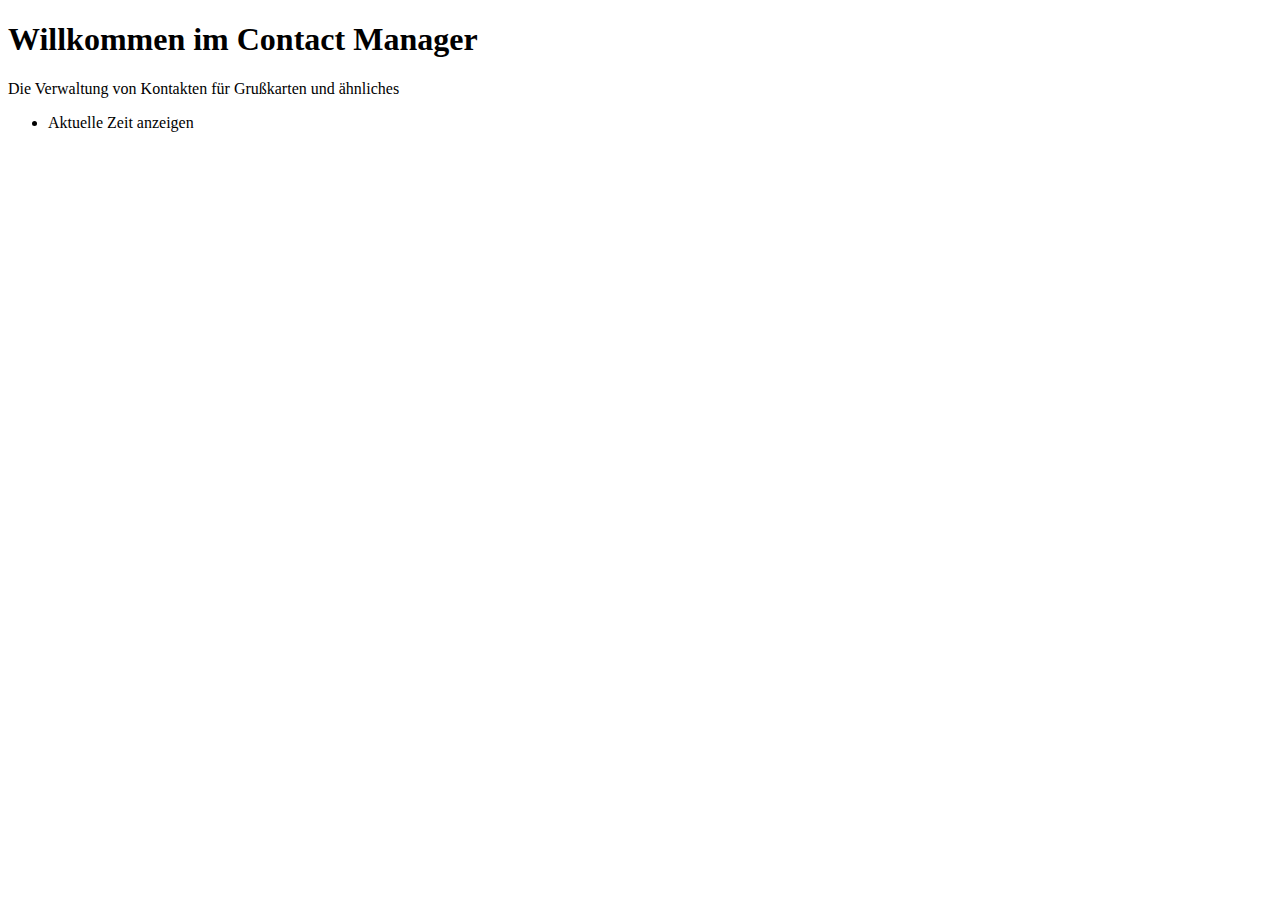
<file: src/main/resources/templates/index.html>
<!DOCTYPE html>
<html xmlns:th="http://www.thymeleaf.org">
<head>
    <meta charset="UTF-8">
    <meta name="viewport" content="width=device-width, initial-scale=1.0">
    <title>Contact Manager</title>
    <link rel="stylesheet" th:href="@{/css/styles.css}">
</head>
<body>
    <th:block th:replace="~{fragments/header :: header('email')}"></th:block>

    <main>
        <h1>Willkommen im Contact Manager</h1>
        <p>Die Verwaltung von Kontakten für Grußkarten und ähnliches</p>

        <nav>
            <ul>
                <li><a th:href="@{/time}">Aktuelle Zeit anzeigen</a></li>
            </ul>
        </nav>
    </main>

    <script th:src="@{/js/app.js}"></script>
</body>
</html>
</file>
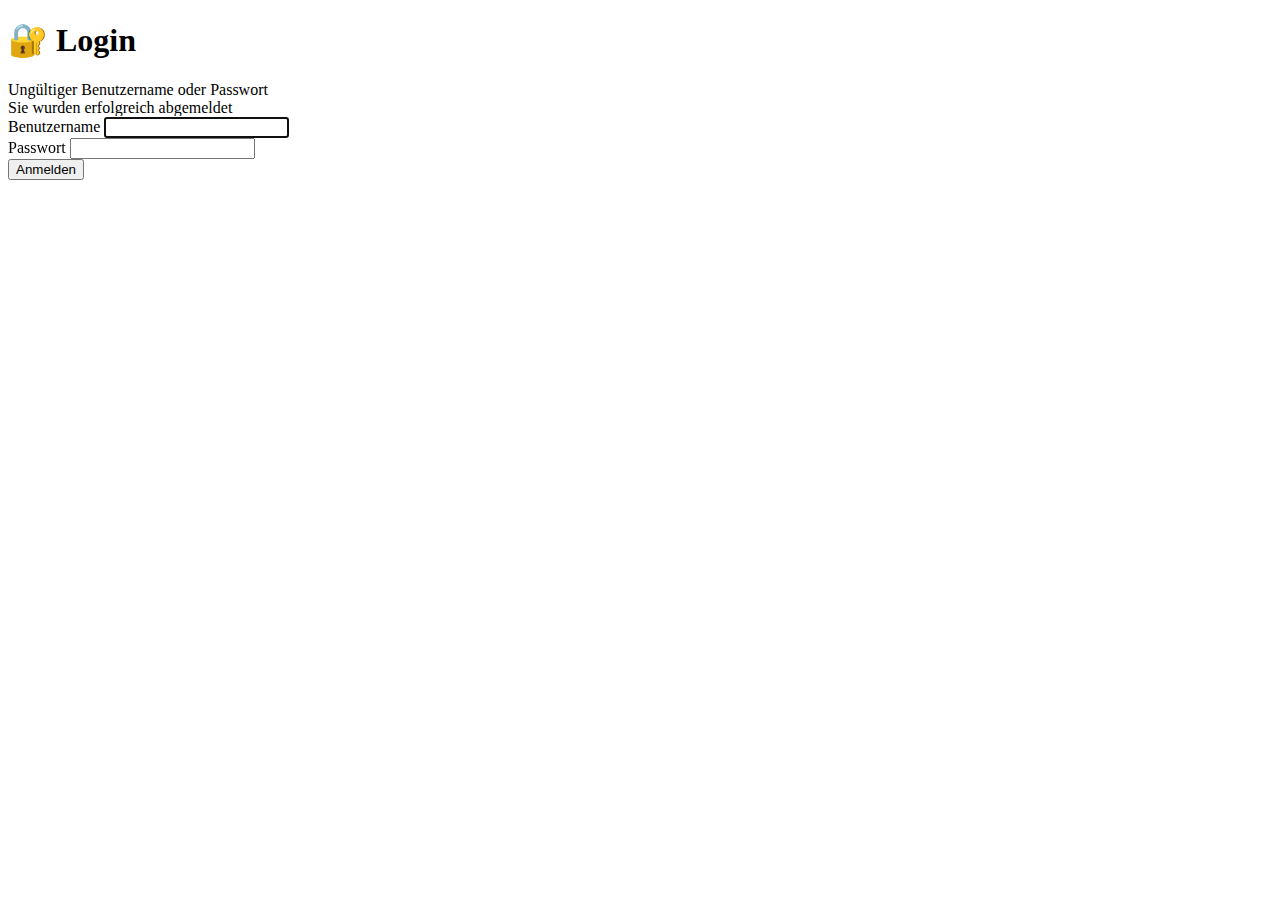
<file: src/main/resources/templates/login.html>
<!-- src/main/resources/templates/login.html -->
<!doctype html>
<html lang="de" xmlns:th="http://www.thymeleaf.org">
<head>
  <meta charset="utf-8">
  <title>Login - EML Viewer</title>
  <meta name="viewport" content="width=device-width, initial-scale=1">
  <link rel="stylesheet" th:href="@{/css/styles.css}">
</head>
<body>
  <div class="login-card">
    <h1>🔐 Login</h1>

    <div th:if="${param.error}" class="error">
      Ungültiger Benutzername oder Passwort
    </div>

    <div th:if="${param.logout}" class="logout-message">
      Sie wurden erfolgreich abgemeldet
    </div>

    <form th:action="@{/login}" method="post">
      <div>
        <label for="username">Benutzername</label>
        <input type="text" id="username" name="username" required autofocus>
      </div>

      <div>
        <label for="password">Passwort</label>
        <input type="password" id="password" name="password" required>
      </div>

      <input type="hidden" th:name="${_csrf.parameterName}" th:value="${_csrf.token}">

      <button type="submit">Anmelden</button>
    </form>
  </div>
</body>
</html>
</file>
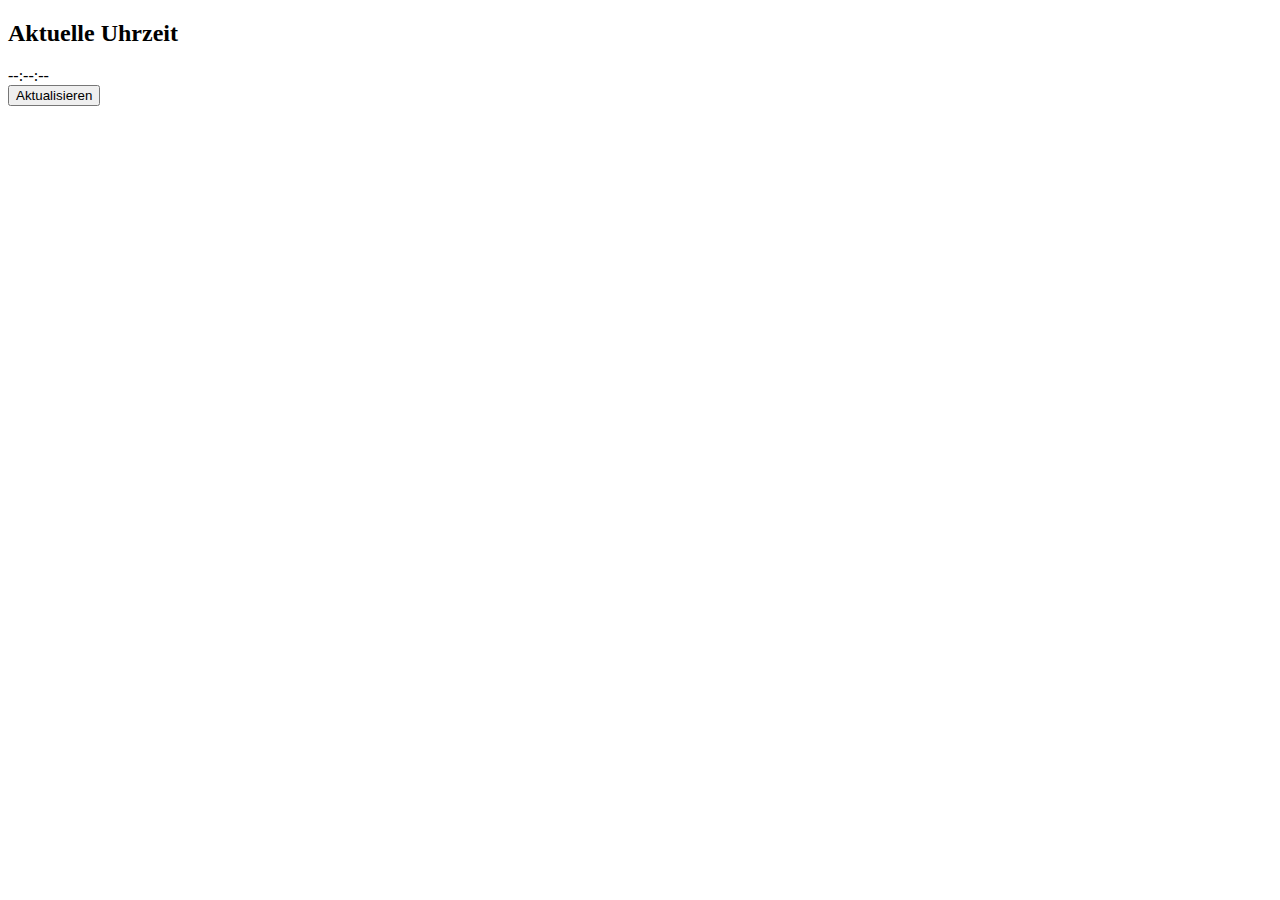
<file: src/main/resources/templates/time.html>
<!DOCTYPE html>
<html xmlns:th="http://www.thymeleaf.org">
<head>
    <meta charset="UTF-8">
    <meta name="viewport" content="width=device-width, initial-scale=1.0">
    <title>Aktuelle Uhrzeit</title>
    <link rel="stylesheet" th:href="@{/css/styles.css}">
    <script th:src="@{/js/app.js}" defer></script>
</head>
<body>
    <!-- Header Navigation -->
    <th:block th:replace="~{fragments/header :: header('time')}"></th:block>

    <div class="container center">
        <div class="time-container">
            <h2>Aktuelle Uhrzeit</h2>
            <div class="time-display" th:text="${currentTime}">--:--:--</div>
            <button class="refresh-button">Aktualisieren</button>
        </div>
    </div>
</body>
</html>
</file>
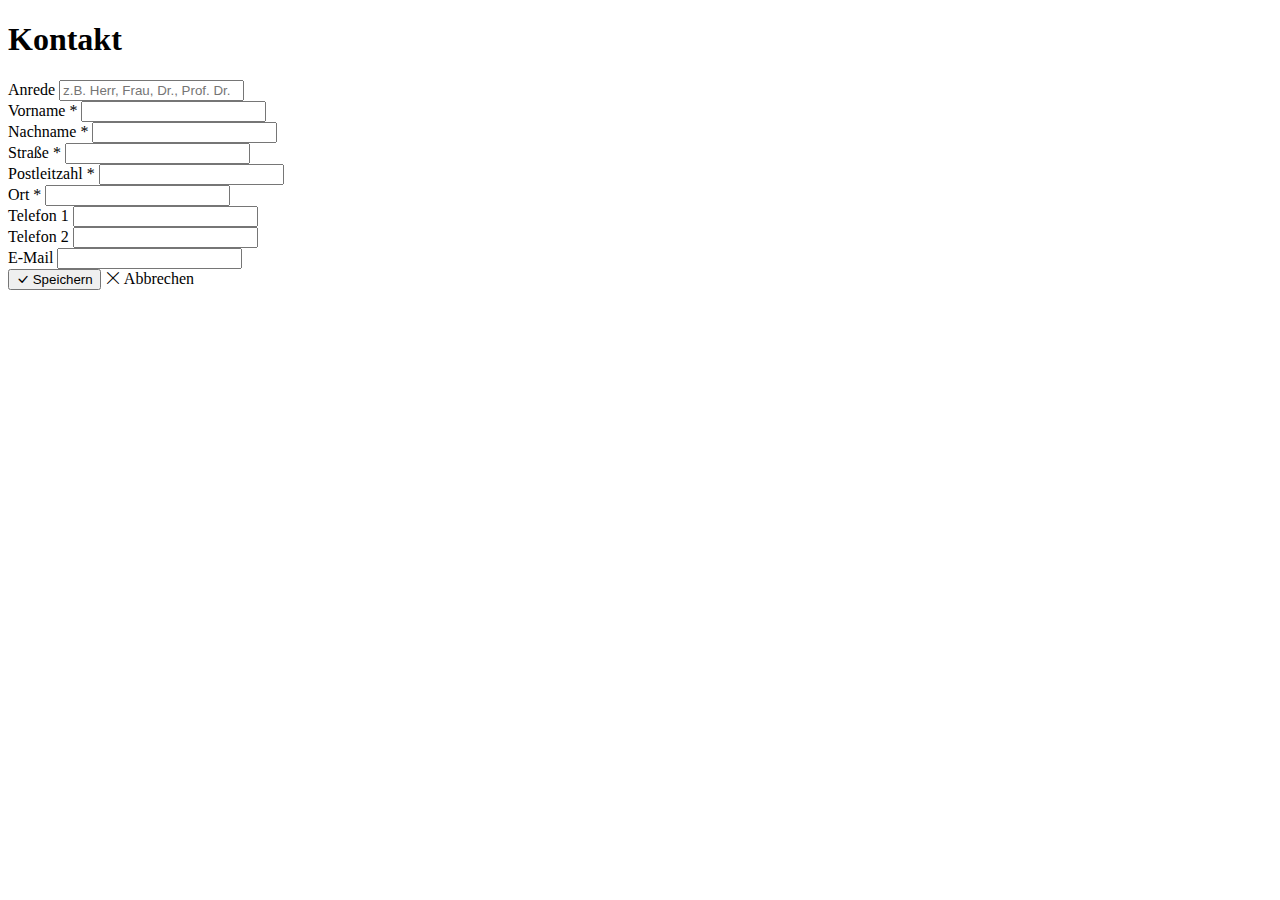
<file: src/main/resources/templates/contacts/form.html>
<!DOCTYPE html>
<html xmlns:th="http://www.thymeleaf.org">
<head>
    <meta charset="UTF-8">
    <meta name="viewport" content="width=device-width, initial-scale=1.0">
    <title th:text="${isEdit ? 'Kontakt bearbeiten' : 'Neuer Kontakt'} + ' - Contact Manager'">
        Contact Manager
    </title>
    <link rel="stylesheet" href="https://cdn.jsdelivr.net/npm/bootstrap-icons@1.11.3/font/bootstrap-icons.min.css">
    <link rel="stylesheet" th:href="@{/css/styles.css}">
</head>
<body>
    <th:block th:replace="~{fragments/header :: header('contacts')}"></th:block>

    <main class="container">
        <h1 th:text="${isEdit ? 'Kontakt bearbeiten' : 'Neuer Kontakt'}">Kontakt</h1>

        <!-- Error Message -->
        <div th:if="${errorMessage}" class="alert alert-error">
            <p th:text="${errorMessage}"></p>
        </div>

        <!-- Form -->
        <form method="post"
              th:action="${isEdit ? '/contacts/' + contact.id : '/contacts'}"
              th:object="${contact}"
              class="contact-form">

            <!-- CSRF Token -->
            <input type="hidden" th:name="${_csrf.parameterName}" th:value="${_csrf.token}">

            <!-- Anrede -->
            <div class="form-group">
                <label for="anrede">Anrede</label>
                <input type="text"
                       id="anrede"
                       th:field="*{anrede}"
                       class="form-control"
                       th:classappend="${#fields.hasErrors('anrede')} ? 'error-input' : ''"
                       maxlength="100"
                       placeholder="z.B. Herr, Frau, Dr., Prof. Dr.">
                <span th:if="${#fields.hasErrors('anrede')}"
                      th:errors="*{anrede}"
                      class="error"></span>
            </div>

            <!-- Vorname -->
            <div class="form-group">
                <label for="vorname">Vorname <span class="required">*</span></label>
                <input type="text"
                       id="vorname"
                       th:field="*{vorname}"
                       class="form-control"
                       th:classappend="${#fields.hasErrors('vorname')} ? 'error-input' : ''"
                       maxlength="100"
                       required>
                <span th:if="${#fields.hasErrors('vorname')}"
                      th:errors="*{vorname}"
                      class="error"></span>
            </div>

            <!-- Nachname -->
            <div class="form-group">
                <label for="nachname">Nachname <span class="required">*</span></label>
                <input type="text"
                       id="nachname"
                       th:field="*{nachname}"
                       class="form-control"
                       th:classappend="${#fields.hasErrors('nachname')} ? 'error-input' : ''"
                       maxlength="100"
                       required>
                <span th:if="${#fields.hasErrors('nachname')}"
                      th:errors="*{nachname}"
                      class="error"></span>
            </div>

            <!-- Straße -->
            <div class="form-group">
                <label for="strasse">Straße <span class="required">*</span></label>
                <input type="text"
                       id="strasse"
                       th:field="*{strasse}"
                       class="form-control"
                       th:classappend="${#fields.hasErrors('strasse')} ? 'error-input' : ''"
                       maxlength="200"
                       required>
                <span th:if="${#fields.hasErrors('strasse')}"
                      th:errors="*{strasse}"
                      class="error"></span>
            </div>

            <!-- Postleitzahl -->
            <div class="form-group">
                <label for="postleitzahl">Postleitzahl <span class="required">*</span></label>
                <input type="text"
                       id="postleitzahl"
                       th:field="*{postleitzahl}"
                       class="form-control"
                       th:classappend="${#fields.hasErrors('postleitzahl')} ? 'error-input' : ''"
                       maxlength="10"
                       required>
                <span th:if="${#fields.hasErrors('postleitzahl')}"
                      th:errors="*{postleitzahl}"
                      class="error"></span>
            </div>

            <!-- Ort -->
            <div class="form-group">
                <label for="ort">Ort <span class="required">*</span></label>
                <input type="text"
                       id="ort"
                       th:field="*{ort}"
                       class="form-control"
                       th:classappend="${#fields.hasErrors('ort')} ? 'error-input' : ''"
                       maxlength="100"
                       required>
                <span th:if="${#fields.hasErrors('ort')}"
                      th:errors="*{ort}"
                      class="error"></span>
            </div>

            <!-- Telefon1 -->
            <div class="form-group">
                <label for="telefon1">Telefon 1</label>
                <input type="tel"
                       id="telefon1"
                       th:field="*{telefon1}"
                       class="form-control"
                       th:classappend="${#fields.hasErrors('telefon1')} ? 'error-input' : ''"
                       maxlength="30">
                <span th:if="${#fields.hasErrors('telefon1')}"
                      th:errors="*{telefon1}"
                      class="error"></span>
            </div>

            <!-- Telefon2 -->
            <div class="form-group">
                <label for="telefon2">Telefon 2</label>
                <input type="tel"
                       id="telefon2"
                       th:field="*{telefon2}"
                       class="form-control"
                       th:classappend="${#fields.hasErrors('telefon2')} ? 'error-input' : ''"
                       maxlength="30">
                <span th:if="${#fields.hasErrors('telefon2')}"
                      th:errors="*{telefon2}"
                      class="error"></span>
            </div>

            <!-- E-Mail -->
            <div class="form-group">
                <label for="email">E-Mail</label>
                <input type="email"
                       id="email"
                       th:field="*{email}"
                       class="form-control"
                       th:classappend="${#fields.hasErrors('email')} ? 'error-input' : ''"
                       maxlength="255">
                <span th:if="${#fields.hasErrors('email')}"
                      th:errors="*{email}"
                      class="error"></span>
            </div>

            <!-- Buttons -->
            <div class="form-actions">
                <button type="submit" class="btn btn-primary" th:title="${isEdit ? 'Aktualisieren' : 'Erstellen'}">
                    <i class="bi bi-check-lg"></i>
                    <span th:text="${isEdit ? 'Aktualisieren' : 'Erstellen'}">Speichern</span>
                </button>
                <a th:href="@{/contacts}" class="btn btn-secondary" title="Abbrechen">
                    <i class="bi bi-x-lg"></i>
                    Abbrechen
                </a>
            </div>
        </form>
    </main>

    <script th:src="@{/js/app.js}"></script>
</body>
</html>
</file>
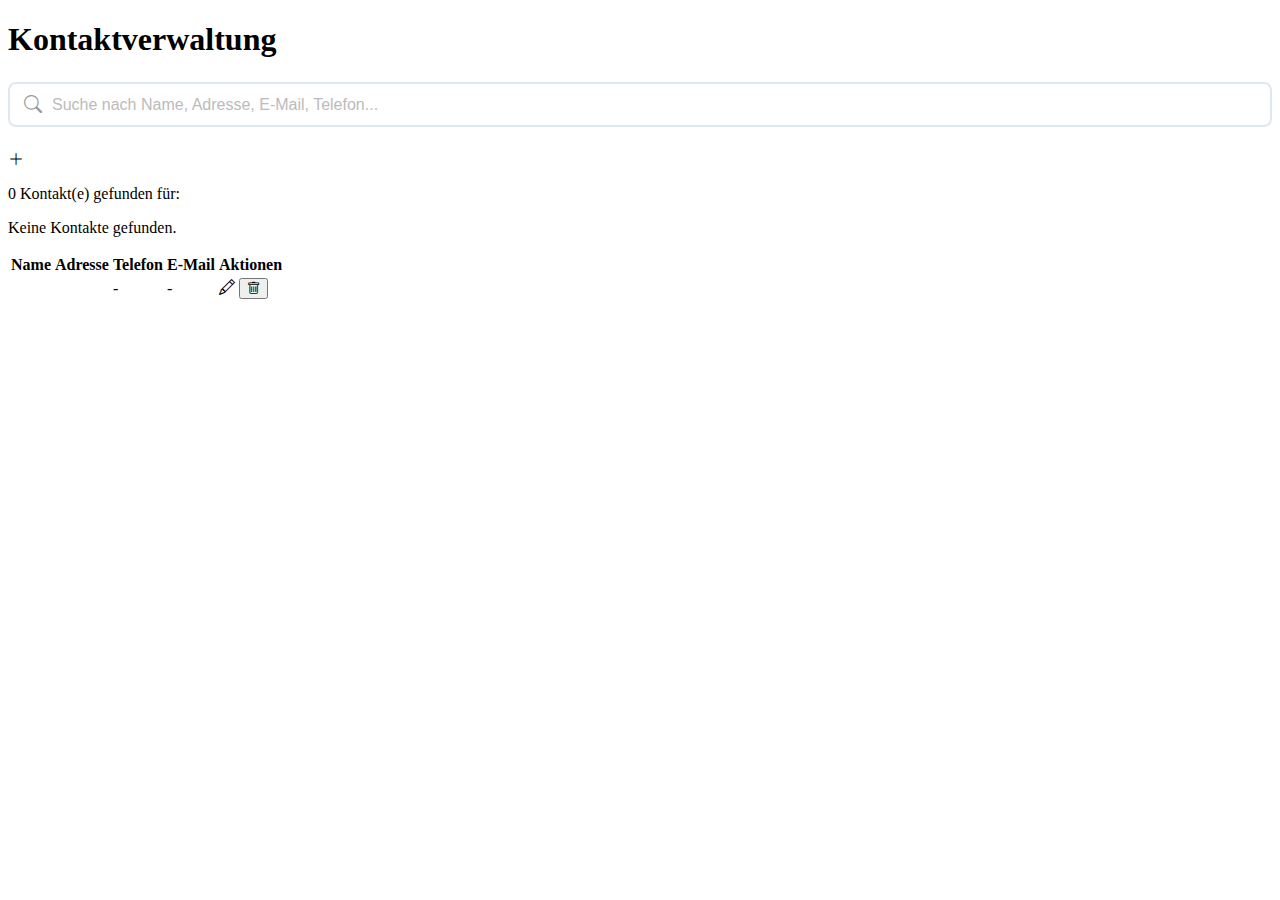
<file: src/main/resources/templates/contacts/list.html>
<!DOCTYPE html>
<html xmlns:th="http://www.thymeleaf.org">
<head>
    <meta charset="UTF-8">
    <meta name="viewport" content="width=device-width, initial-scale=1.0">
    <title>Kontakte - Sommerhausen Office Suite</title>
    <link rel="stylesheet" href="https://cdn.jsdelivr.net/npm/bootstrap-icons@1.11.3/font/bootstrap-icons.min.css">
    <link rel="stylesheet" th:href="@{/css/styles.css}">
    <style>
        /* Variante 2 Style - Suchfeld ohne Submit-Button */
        .search-section {
            margin: 1.5rem 0;
        }

        .search-form {
            display: flex;
            gap: 8px;
            width: 100%;
        }

        .search-form .search-wrapper {
            flex: 1;
            margin: 0;
            position: relative;
            display: flex;
            align-items: center;
            border: 2px solid #e1e8ed;
            border-radius: 8px;
            background-color: #fff;
            padding: 10px 14px;
            transition: all 0.3s ease;
        }

        .search-form .search-wrapper:focus-within {
            border-color: #667eea;
            box-shadow: 0 0 0 4px rgba(102, 126, 234, 0.1);
        }

        .search-icon {
            color: #999;
            font-size: 18px;
            margin-right: 10px;
            pointer-events: none;
        }

        .search-input {
            flex: 1;
            border: none;
            outline: none;
            font-size: 16px;
            padding: 0;
            color: #333;
        }

        .search-input::placeholder {
            color: #bbb;
        }
    </style>
</head>
<body>
    <th:block th:replace="~{fragments/header :: header('contacts')}"></th:block>

    <main class="container">
        <h1>Kontaktverwaltung</h1>

        <!-- Success/Error Messages -->
        <div th:if="${successMessage}" class="alert alert-success">
            <p th:text="${successMessage}"></p>
        </div>
        <div th:if="${errorMessage}" class="alert alert-error">
            <p th:text="${errorMessage}"></p>
        </div>

        <!-- Search Form -->
        <div class="search-section">
            <form method="get" th:action="@{/contacts}" class="search-form">
                <div class="search-wrapper">
                    <i class="bi bi-search search-icon"></i>
                    <input type="search"
                           name="search"
                           th:value="${searchTerm}"
                           placeholder="Suche nach Name, Adresse, E-Mail, Telefon..."
                           class="search-input"
                           autocomplete="off">
                </div>
            </form>
        </div>

        <!-- Create Button -->
        <div class="action-section">
            <a th:href="@{/contacts/new}" class="btn btn-primary" title="Neuer Kontakt">
                <i class="bi bi-plus-lg"></i>
            </a>
        </div>

        <!-- Results Info -->
        <p th:if="${searchTerm}" class="results-info">
            <span th:text="${contacts.size()}">0</span> Kontakt(e) gefunden für:
            <strong th:text="${searchTerm}"></strong>
        </p>

        <!-- Contact Table -->
        <div th:if="${contacts.empty}" class="empty-state">
            <p>Keine Kontakte gefunden.</p>
        </div>

        <table th:unless="${contacts.empty}" class="contact-table">
            <thead>
                <tr>
                    <th>Name</th>
                    <th>Adresse</th>
                    <th>Telefon</th>
                    <th>E-Mail</th>
                    <th>Aktionen</th>
                </tr>
            </thead>
            <tbody>
                <tr th:each="contact : ${contacts}">
                    <td>
                        <div th:if="${contact.anrede}" th:text="${contact.anrede}"></div>
						<div>
	                        <span th:text="${contact.vorname}"></span>
	                        <span th:text="${contact.nachname}"></span>
						</div>
                    </td>
                    <td>
                        <div th:text="${contact.strasse}"></div>
                        <div>
                            <span th:text="${contact.postleitzahl}"></span>
                            <span th:text="${contact.ort}"></span>
                        </div>
                    </td>
                    <td>
                        <div th:if="${contact.telefon1}" th:text="${contact.telefon1}"></div>
                        <div th:if="${contact.telefon2}" th:text="${contact.telefon2}"></div>
                        <span th:if="${contact.telefon1 == null && contact.telefon2 == null}">-</span>
                    </td>
                    <td>
                        <a th:if="${contact.email}"
                           th:href="'mailto:' + ${contact.email}"
                           th:text="${contact.email}"></a>
                        <span th:unless="${contact.email}">-</span>
                    </td>
                    <td class="actions">
                        <a th:href="@{/contacts/{id}/edit(id=${contact.id})}"
                           class="btn btn-small btn-secondary"
                           title="Bearbeiten">
                            <i class="bi bi-pencil"></i>
                        </a>

                        <form method="post"
                              th:action="@{/contacts/{id}/delete(id=${contact.id})}"
                              style="display: inline;"
                              onsubmit="return confirm('Möchten Sie diesen Kontakt wirklich löschen?');">
                            <input type="hidden" th:name="${_csrf.parameterName}" th:value="${_csrf.token}">
                            <button type="submit" class="btn btn-small btn-danger" title="Löschen">
                                <i class="bi bi-trash"></i>
                            </button>
                        </form>
                    </td>
                </tr>
            </tbody>
        </table>
    </main>

    <script th:src="@{/js/app.js}"></script>
</body>
</html>
</file>
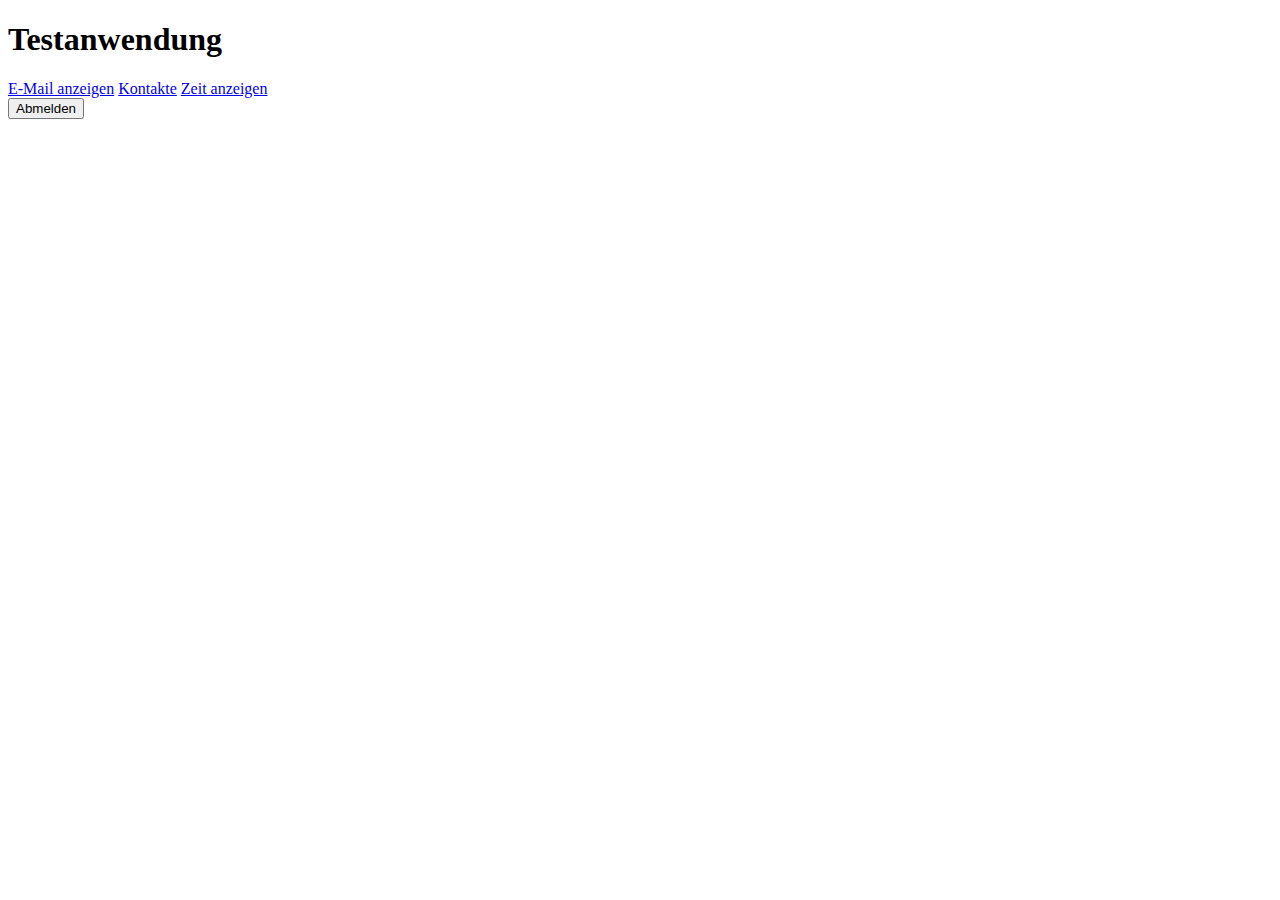
<file: src/main/resources/templates/fragments/header.html>
<!-- src/main/resources/templates/fragments/header.html -->
<!DOCTYPE html>
<html xmlns:th="http://www.thymeleaf.org">
<head>
</head>
<body>
  <!-- Header Fragment -->
  <header class="header" th:fragment="header(activePage)">
    <div class="header-content">
      <h1>Testanwendung</h1>
      <nav class="nav">
        <a href="/" th:classappend="${activePage == 'email'} ? 'active' : ''">E-Mail anzeigen</a>
        <a href="/contacts" th:classappend="${activePage == 'contacts'} ? 'active' : ''">Kontakte</a>
        <a href="/time" th:classappend="${activePage == 'time'} ? 'active' : ''">Zeit anzeigen</a>
        <form th:action="@{/logout}" method="post">
          <input type="hidden" th:name="${_csrf.parameterName}" th:value="${_csrf.token}">
          <button type="submit">Abmelden</button>
        </form>
      </nav>
    </div>
  </header>
</body>
</html>
</file>
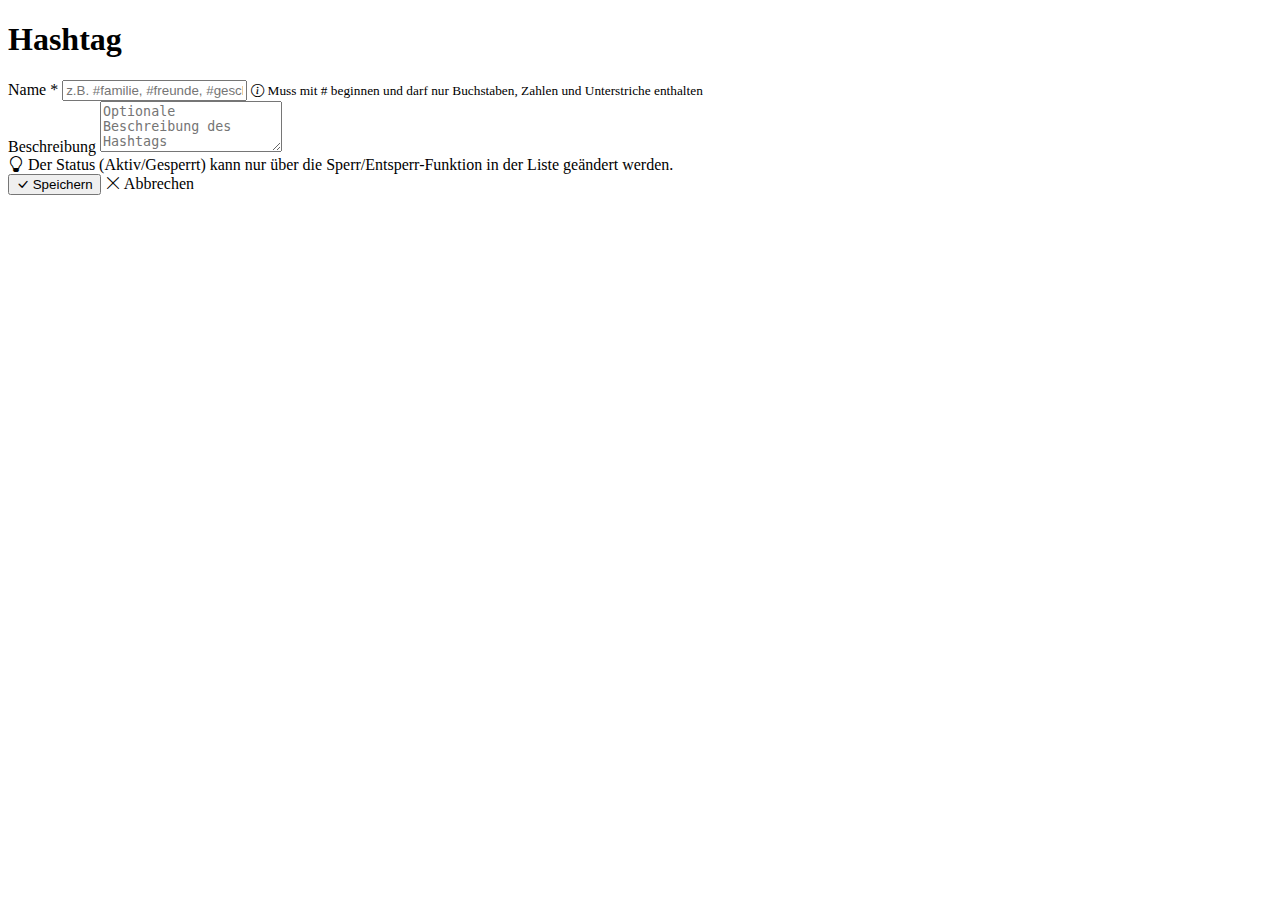
<file: src/main/resources/templates/hashtags/form.html>
<!DOCTYPE html>
<html xmlns:th="http://www.thymeleaf.org">
<head>
    <meta charset="UTF-8">
    <meta name="viewport" content="width=device-width, initial-scale=1.0">
    <title th:text="${isEdit ? 'Hashtag bearbeiten' : 'Neues Hashtag'} + ' - Sommerhausen Office Suite'">
        Sommerhausen Office Suite
    </title>
    <link rel="stylesheet" href="https://cdn.jsdelivr.net/npm/bootstrap-icons@1.11.3/font/bootstrap-icons.min.css">
    <link rel="stylesheet" th:href="@{/css/styles.css}">
</head>
<body>
    <th:block th:replace="~{fragments/header :: header('hashtags')}"></th:block>

    <main class="container">
        <h1 th:text="${isEdit ? 'Hashtag bearbeiten' : 'Neues Hashtag'}">Hashtag</h1>

        <!-- Error Message -->
        <div th:if="${errorMessage}" class="alert alert-error">
            <p th:text="${errorMessage}"></p>
        </div>

        <!-- Form -->
        <form method="post"
              th:action="${isEdit ? '/hashtags/' + hashtag.id : '/hashtags'}"
              th:object="${hashtag}"
              class="contact-form">

            <!-- CSRF Token -->
            <input type="hidden" th:name="${_csrf.parameterName}" th:value="${_csrf.token}">

            <!-- Name -->
            <div class="form-group">
                <label for="name">Name <span class="required">*</span></label>
                <input type="text"
                       id="name"
                       th:field="*{name}"
                       class="form-control"
                       th:classappend="${#fields.hasErrors('name')} ? 'error-input' : ''"
                       maxlength="50"
                       pattern="^#[a-zA-Z0-9_]+$"
                       placeholder="z.B. #familie, #freunde, #geschaeftlich"
                       required>
                <span th:if="${#fields.hasErrors('name')}"
                      th:errors="*{name}"
                      class="error"></span>
                <small class="form-hint">
                    <i class="bi bi-info-circle"></i>
                    Muss mit # beginnen und darf nur Buchstaben, Zahlen und Unterstriche enthalten
                </small>
            </div>

            <!-- Beschreibung -->
            <div class="form-group">
                <label for="beschreibung">Beschreibung</label>
                <textarea id="beschreibung"
                          th:field="*{beschreibung}"
                          class="form-control"
                          th:classappend="${#fields.hasErrors('beschreibung')} ? 'error-input' : ''"
                          maxlength="500"
                          rows="3"
                          placeholder="Optionale Beschreibung des Hashtags"></textarea>
                <span th:if="${#fields.hasErrors('beschreibung')}"
                      th:errors="*{beschreibung}"
                      class="error"></span>
            </div>

            <!-- Note about locked status -->
            <div th:if="${isEdit}" class="info-box">
                <i class="bi bi-lightbulb"></i>
                Der Status (Aktiv/Gesperrt) kann nur über die Sperr/Entsperr-Funktion in der Liste geändert werden.
            </div>

            <!-- Buttons -->
            <div class="form-actions">
                <button type="submit" class="btn btn-primary" th:title="${isEdit ? 'Aktualisieren' : 'Erstellen'}">
                    <i class="bi bi-check-lg"></i>
                    <span th:text="${isEdit ? 'Aktualisieren' : 'Erstellen'}">Speichern</span>
                </button>
                <a th:href="@{/hashtags}" class="btn btn-secondary" title="Abbrechen">
                    <i class="bi bi-x-lg"></i>
                    Abbrechen
                </a>
            </div>
        </form>
    </main>

    <script th:src="@{/js/app.js}"></script>
</body>
</html>
</file>
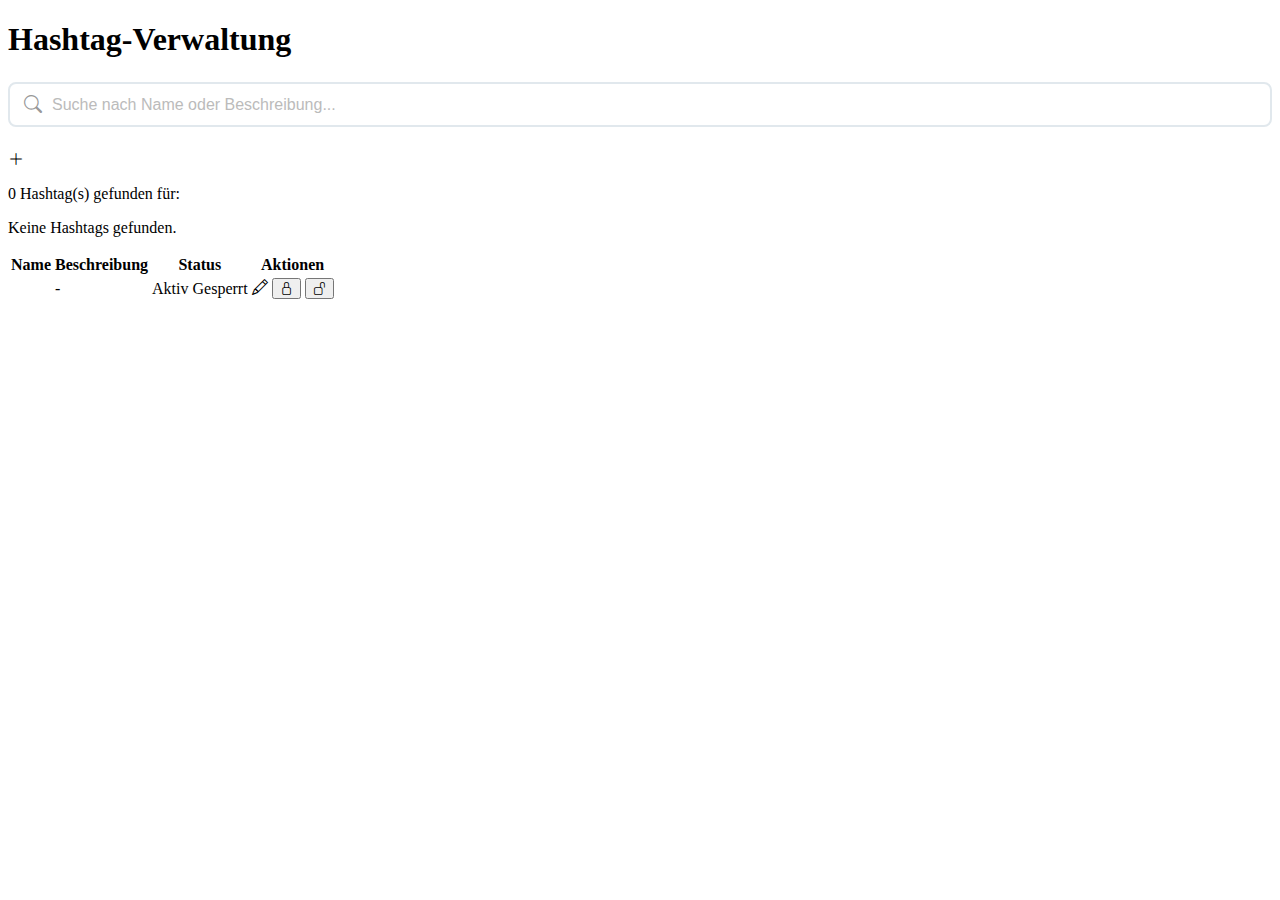
<file: src/main/resources/templates/hashtags/list.html>
<!DOCTYPE html>
<html xmlns:th="http://www.thymeleaf.org">
<head>
    <meta charset="UTF-8">
    <meta name="viewport" content="width=device-width, initial-scale=1.0">
    <title>Hashtags - Sommerhausen Office Suite</title>
    <link rel="stylesheet" href="https://cdn.jsdelivr.net/npm/bootstrap-icons@1.11.3/font/bootstrap-icons.min.css">
    <link rel="stylesheet" th:href="@{/css/styles.css}">
    <style>
        /* Variante 2 Style - Suchfeld ohne Submit-Button */
        .search-section {
            margin: 1.5rem 0;
        }

        .search-form {
            display: flex;
            gap: 8px;
            width: 100%;
        }

        .search-form .search-wrapper {
            flex: 1;
            margin: 0;
            position: relative;
            display: flex;
            align-items: center;
            border: 2px solid #e1e8ed;
            border-radius: 8px;
            background-color: #fff;
            padding: 10px 14px;
            transition: all 0.3s ease;
        }

        .search-form .search-wrapper:focus-within {
            border-color: #667eea;
            box-shadow: 0 0 0 4px rgba(102, 126, 234, 0.1);
        }

        .search-icon {
            color: #999;
            font-size: 18px;
            margin-right: 10px;
            pointer-events: none;
        }

        .search-input {
            flex: 1;
            border: none;
            outline: none;
            font-size: 16px;
            padding: 0;
            color: #333;
        }

        .search-input::placeholder {
            color: #bbb;
        }
    </style>
</head>
<body>
    <th:block th:replace="~{fragments/header :: header('hashtags')}"></th:block>

    <main class="container">
        <h1>Hashtag-Verwaltung</h1>

        <!-- Success/Error Messages -->
        <div th:if="${successMessage}" class="alert alert-success">
            <p th:text="${successMessage}"></p>
        </div>
        <div th:if="${errorMessage}" class="alert alert-error">
            <p th:text="${errorMessage}"></p>
        </div>

        <!-- Search Form -->
        <div class="search-section">
            <form method="get" th:action="@{/hashtags}" class="search-form">
                <div class="search-wrapper">
                    <i class="bi bi-search search-icon"></i>
                    <input type="search"
                           name="search"
                           th:value="${searchTerm}"
                           placeholder="Suche nach Name oder Beschreibung..."
                           class="search-input"
                           autocomplete="off">
                </div>
            </form>
        </div>

        <!-- Create Button -->
        <div class="action-section">
            <a th:href="@{/hashtags/new}" class="btn btn-primary" title="Neues Hashtag">
                <i class="bi bi-plus-lg"></i>
            </a>
        </div>

        <!-- Results Info -->
        <p th:if="${searchTerm}" class="results-info">
            <span th:text="${hashtags.size()}">0</span> Hashtag(s) gefunden für:
            <strong th:text="${searchTerm}"></strong>
        </p>

        <!-- Hashtag Table -->
        <div th:if="${hashtags.empty}" class="empty-state">
            <p>Keine Hashtags gefunden.</p>
        </div>

        <table th:unless="${hashtags.empty}" class="contact-table">
            <thead>
                <tr>
                    <th>Name</th>
                    <th>Beschreibung</th>
                    <th>Status</th>
                    <th>Aktionen</th>
                </tr>
            </thead>
            <tbody>
                <tr th:each="hashtag : ${hashtags}">
                    <td>
                        <strong th:text="${hashtag.name}"></strong>
                    </td>
                    <td>
                        <span th:if="${hashtag.beschreibung}" th:text="${hashtag.beschreibung}"></span>
                        <span th:unless="${hashtag.beschreibung}">-</span>
                    </td>
                    <td>
                        <span th:if="${!hashtag.gesperrt}" class="badge badge-success">Aktiv</span>
                        <span th:if="${hashtag.gesperrt}" class="badge badge-warning">Gesperrt</span>
                    </td>
                    <td class="actions">
                        <a th:href="@{/hashtags/{id}/edit(id=${hashtag.id})}"
                           class="btn btn-small btn-secondary"
                           title="Bearbeiten">
                            <i class="bi bi-pencil"></i>
                        </a>

                        <!-- Lock/Unlock Button -->
                        <form th:if="${!hashtag.gesperrt}"
                              method="post"
                              th:action="@{/hashtags/{id}/lock(id=${hashtag.id})}"
                              style="display: inline;"
                              onsubmit="return confirm('Möchten Sie dieses Hashtag wirklich sperren? Es wird dann in Auswahlfeldern nicht mehr angezeigt.');">
                            <input type="hidden" th:name="${_csrf.parameterName}" th:value="${_csrf.token}">
                            <button type="submit" class="btn btn-small btn-warning" title="Sperren">
                                <i class="bi bi-lock"></i>
                            </button>
                        </form>

                        <form th:if="${hashtag.gesperrt}"
                              method="post"
                              th:action="@{/hashtags/{id}/unlock(id=${hashtag.id})}"
                              style="display: inline;">
                            <input type="hidden" th:name="${_csrf.parameterName}" th:value="${_csrf.token}">
                            <button type="submit" class="btn btn-small btn-success" title="Entsperren">
                                <i class="bi bi-unlock"></i>
                            </button>
                        </form>
                    </td>
                </tr>
            </tbody>
        </table>
    </main>

    <script th:src="@{/js/app.js}"></script>
</body>
</html>
</file>
